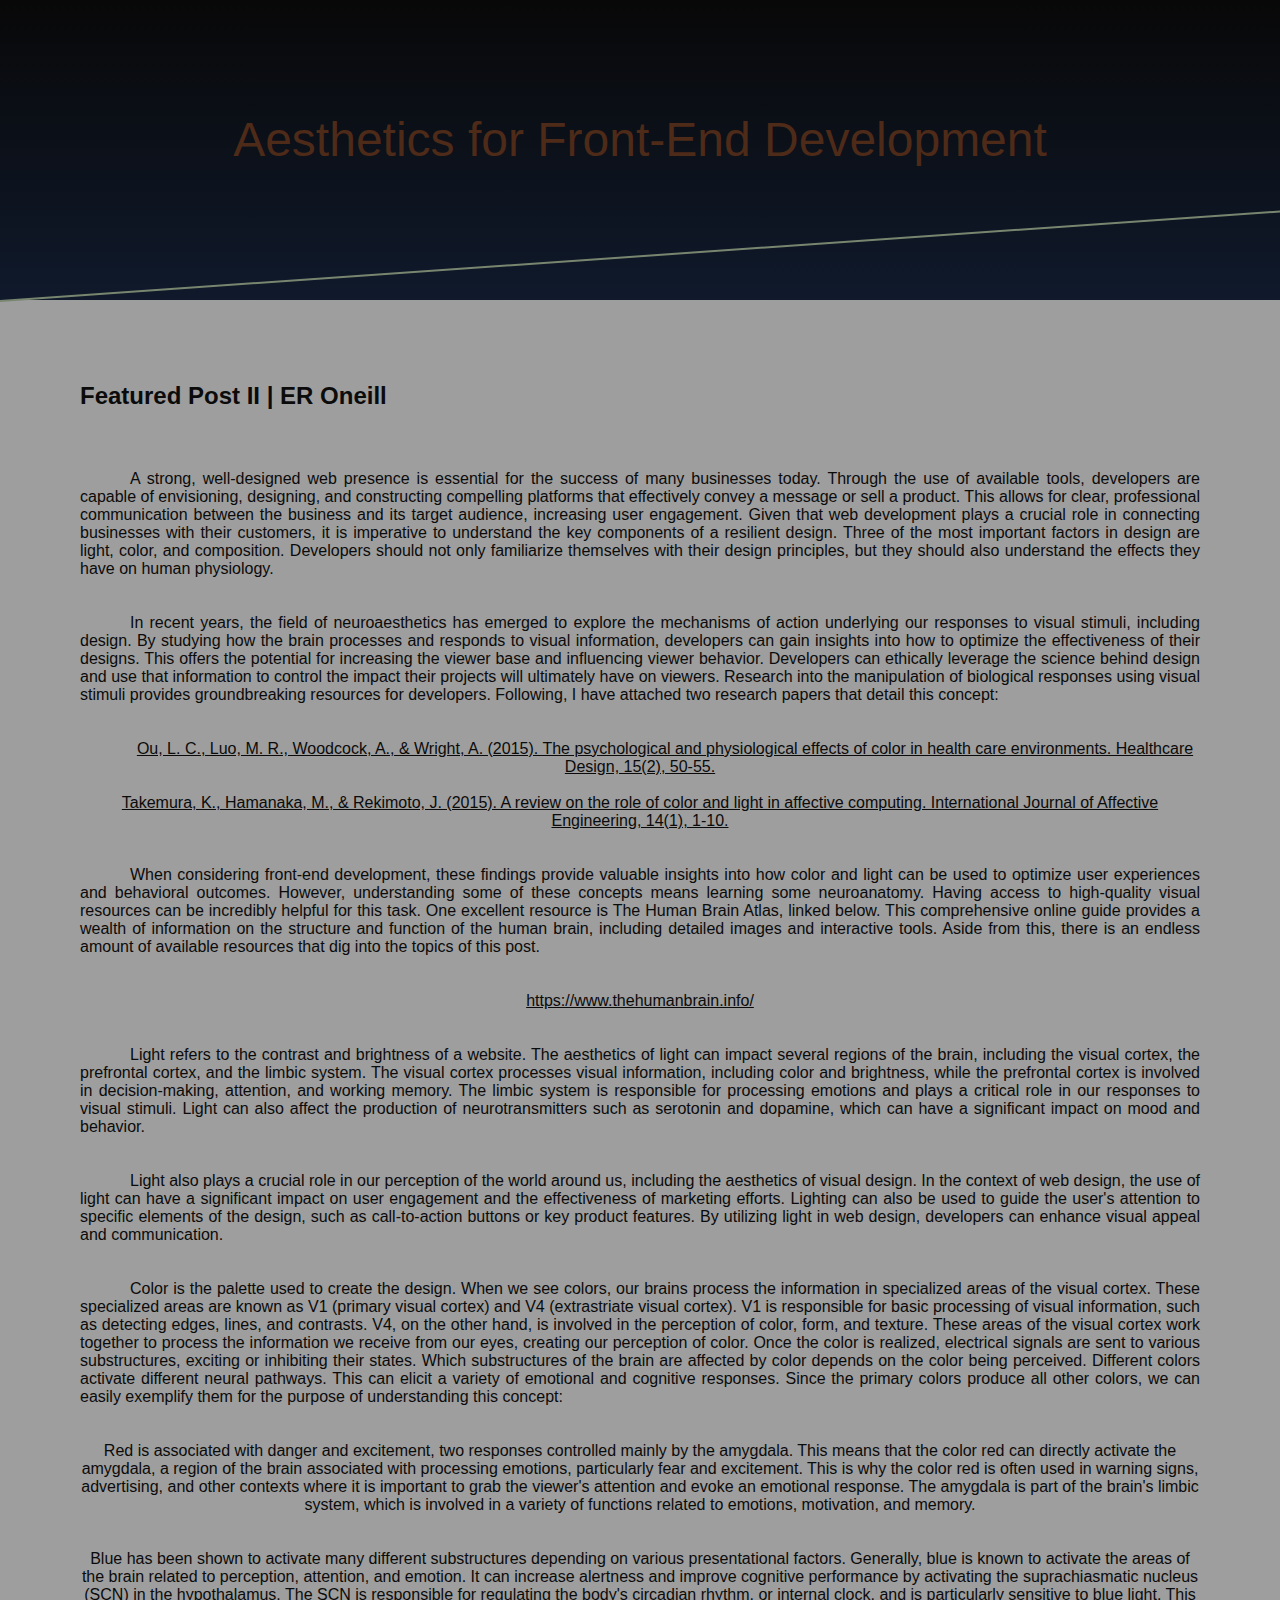
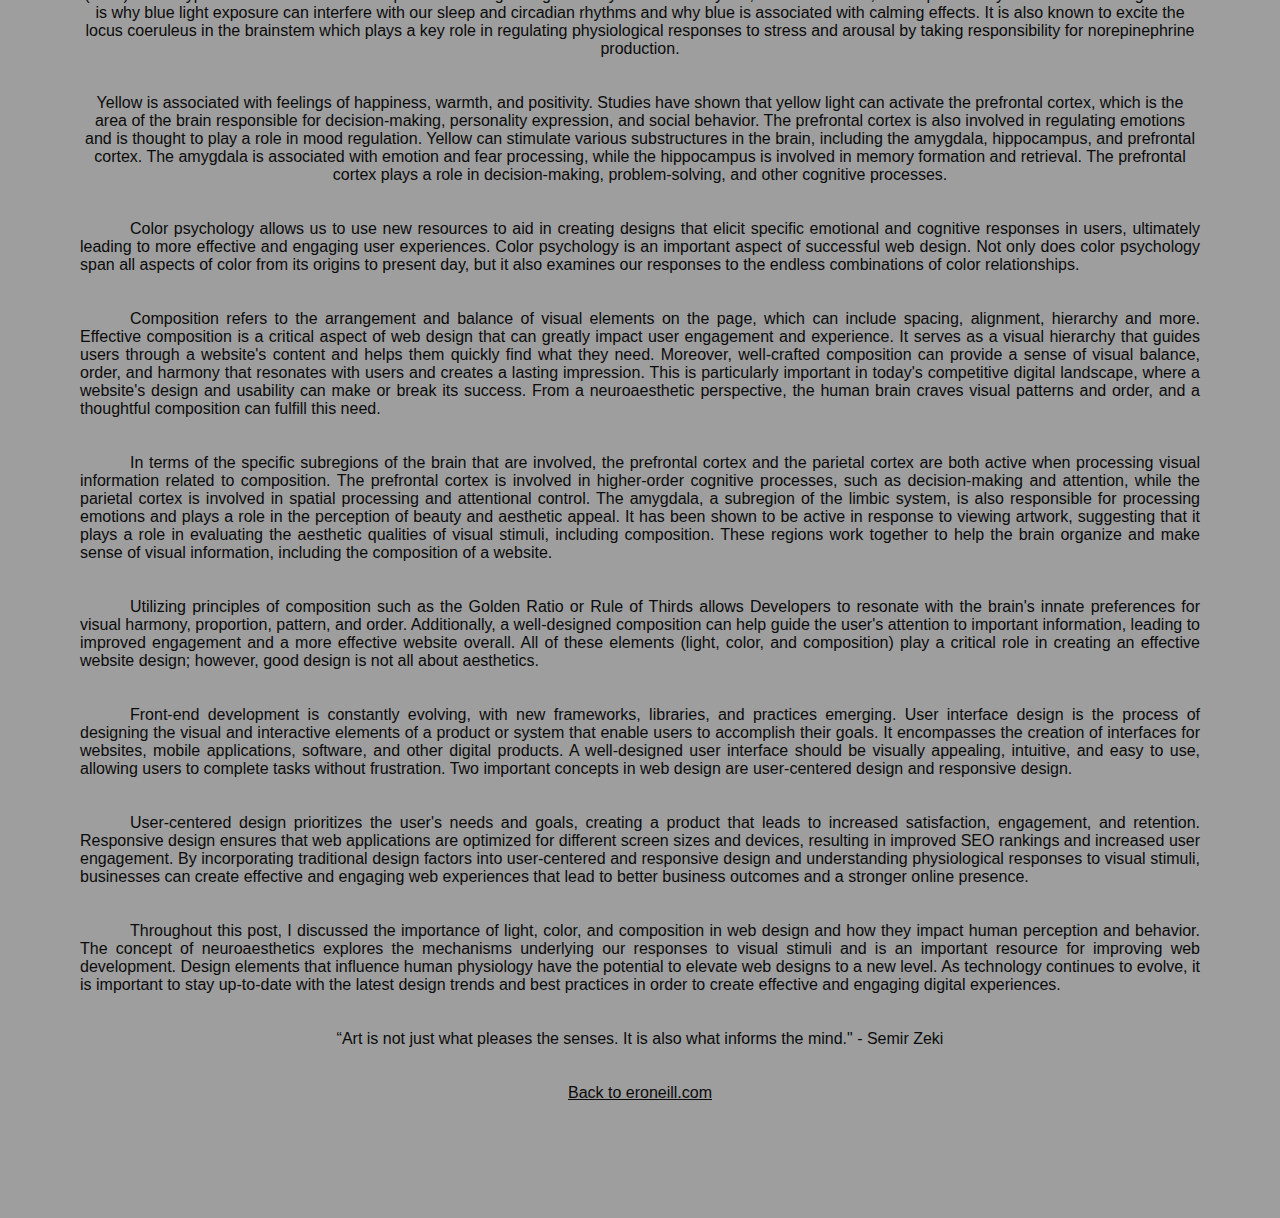
<file: devfull.html>
<!DOCTYPE html>
<html lang="en">
<head>
  <meta charset="UTF-8">
  <meta name="viewport" content="width=device-width, initial-scale=1.0">
  <title>ERO POST TWO</title>
  <style>
    * {
      margin: 0;
      padding: 0;
      box-sizing: border-box;
      color: #0b0b0b;
    }

    body {
      font-family: Optima, sans-serif;
      background-color: #9e9e9e;
    }

    .header {
      position: relative;
      height: 33.33vh;
      background-image: linear-gradient(to bottom, #080808, #1e3c72);
      background-attachment: fixed;
      background-position: center;
      background-repeat: no-repeat;
      background-size: cover;
      display: flex;
      justify-content: center;
      align-items: center;
      text-align: center;
      color: #9e9e9e;
    }

    .header h1 {
      font-size: 3rem;
      font-weight: lighter;
      color: #4e2a18;
      font-family: Optima, sans-serif;
      padding-top: 40px;
    }

    .divider {
        width: 100%;
        height: 0;
        border-bottom: 2px solid #79866f;
        transform: skewY(-4deg);
        transform-origin: 0;
    }

    .content {
      padding: 80px;
      text-align: justify;
    }

    h1, h2 {
      margin-bottom: 60px;
    }
  </style>
</head>
<body>
  <div class="header">
    <h1>Aesthetics for Front-End Development</h1>
  </div>
  <div class="divider"></div>
  <div class="content">
    <h2>Featured Post II | ER Oneill</h2>
    <p style="text-align: justify; text-indent: 50px;">
      A strong, well-designed web presence is essential for the success of many businesses today. Through the use of available tools, developers are capable of envisioning, designing, and constructing compelling platforms that effectively convey a message or sell a product. This allows for clear, professional communication between the business and its target audience, increasing user engagement. Given that web development plays a crucial role in connecting businesses with their customers, it is imperative to understand the key components of a resilient design. Three of the most important factors in design are light, color, and composition. Developers should not only familiarize themselves with their design principles, but they should also understand the effects they have on human physiology.
    </p>

      <br><br>

    <p style="text-align: justify; text-indent: 50px;">
      In recent years, the field of neuroaesthetics has emerged to explore the mechanisms of action underlying our responses to visual stimuli, including design. By studying how the brain processes and responds to visual information, developers can gain insights into how to optimize the effectiveness of their designs. This offers the potential for increasing the viewer base and influencing viewer behavior. Developers can ethically leverage the science behind design and use that information to control the impact their projects will ultimately have on viewers. Research into the manipulation of biological responses using visual stimuli provides groundbreaking resources for developers. Following, I have attached two research papers that detail this concept:
    </p>
      
        <br><br>

    <p style="text-align: center; text-indent: 50px;">
      <a href="https://www.ncbi.nlm.nih.gov/pmc/articles/PMC4383146/">Ou, L. C., Luo, M. R., Woodcock, A., & Wright, A. (2015). The psychological and physiological effects of color in health care environments. Healthcare Design, 15(2), 50-55.</a>
        <br><br>
      <a href="https://www.academia.edu/17303227/A_Review_on_the_Role_of_Color_and_Light_in_Affective_Computing">Takemura, K., Hamanaka, M., & Rekimoto, J. (2015). A review on the role of color and light in affective computing. International Journal of Affective Engineering, 14(1), 1-10.</a>
    </p>
      
        <br><br>

    <p style="text-align: justify; text-indent: 50px;">
      When considering front-end development, these findings provide valuable insights into how color and light can be used to optimize user experiences and behavioral outcomes. However, understanding some of these concepts means learning some neuroanatomy. Having access to high-quality visual resources can be incredibly helpful for this task. One excellent resource is The Human Brain Atlas, linked below. This comprehensive online guide provides a wealth of information on the structure and function of the human brain, including detailed images and interactive tools. Aside from this, there is an endless amount of available resources that dig into the topics of this post.
    </p>
      
        <br><br>

    <p style="text-align: center;">
      <a href="https://www.thehumanbrain.info/">https://www.thehumanbrain.info/</a>
    </p>
        
        <br><br>

    <p style="text-align: justify; text-indent: 50px;">
      Light refers to the contrast and brightness of a website. The aesthetics of light can impact several regions of the brain, including the visual cortex, the prefrontal cortex, and the limbic system. The visual cortex processes visual information, including color and brightness, while the prefrontal cortex is involved in decision-making, attention, and working memory. The limbic system is responsible for processing emotions and plays a critical role in our responses to visual stimuli. Light can also affect the production of neurotransmitters such as serotonin and dopamine, which can have a significant impact on mood and behavior.
    </p>
      
        <br><br>

    <p style="text-align: justify; text-indent: 50px;">
      Light also plays a crucial role in our perception of the world around us, including the aesthetics of visual design. In the context of web design, the use of light can have a significant impact on user engagement and the effectiveness of marketing efforts. Lighting can also be used to guide the user's attention to specific elements of the design, such as call-to-action buttons or key product features. By utilizing light in web design, developers can enhance visual appeal and communication.
    </p>
      
        <br><br>

    <p style="text-align: justify; text-indent: 50px;">
      Color is the palette used to create the design. When we see colors, our brains process the information in specialized areas of the visual cortex. These specialized areas are known as V1 (primary visual cortex) and V4 (extrastriate visual cortex). V1 is responsible for basic processing of visual information, such as detecting edges, lines, and contrasts. V4, on the other hand, is involved in the perception of color, form, and texture. These areas of the visual cortex work together to process the information we receive from our eyes, creating our perception of color. Once the color is realized, electrical signals are sent to various substructures, exciting or inhibiting their states. Which substructures of the brain are affected by color depends on the color being perceived. Different colors activate different neural pathways. This can elicit a variety of emotional and cognitive responses. Since the primary colors produce all other colors, we can easily exemplify them for the purpose of understanding this concept:
    </p>
      
        <br><br>
        
    <p style="text-align: center;">
      Red is associated with danger and excitement, two responses controlled mainly by the amygdala. This means that the color red can directly activate the amygdala, a region of the brain associated with processing emotions, particularly fear and excitement. This is why the color red is often used in warning signs, advertising, and other contexts where it is important to grab the viewer's attention and evoke an emotional response. The amygdala is part of the brain's limbic system, which is involved in a variety of functions related to emotions, motivation, and memory.
    </p>
      
        <br><br>

    <p style="text-align: center;">
      Blue has been shown to activate many different substructures depending on various presentational factors. Generally, blue is known to activate the areas of the brain related to perception, attention, and emotion. It can increase alertness and improve cognitive performance by activating the suprachiasmatic nucleus (SCN) in the hypothalamus. The SCN is responsible for regulating the body's circadian rhythm, or internal clock, and is particularly sensitive to blue light. This is why blue light exposure can interfere with our sleep and circadian rhythms and why blue is associated with calming effects. It is also known to excite the locus coeruleus in the brainstem which plays a key role in regulating physiological responses to stress and arousal by taking responsibility for norepinephrine production.

    </p>
      
        <br><br>

    <p style="text-align: center;">
      Yellow is associated with feelings of happiness, warmth, and positivity. Studies have shown that yellow light can activate the prefrontal cortex, which is the area of the brain responsible for decision-making, personality expression, and social behavior. The prefrontal cortex is also involved in regulating emotions and is thought to play a role in mood regulation. Yellow can stimulate various substructures in the brain, including the amygdala, hippocampus, and prefrontal cortex. The amygdala is associated with emotion and fear processing, while the hippocampus is involved in memory formation and retrieval. The prefrontal cortex plays a role in decision-making, problem-solving, and other cognitive processes.
    </p>
      
        <br><br>

    <p style="text-align: justify; text-indent: 50px;">
      Color psychology allows us to use new resources to aid in creating designs that elicit specific emotional and cognitive responses in users, ultimately leading to more effective and engaging user experiences. Color psychology is an important aspect of successful web design. Not only does color psychology span all aspects of color from its origins to present day, but it also examines our responses to the endless combinations of color relationships.
    </p>
      
        <br><br>

    <p style="text-align: justify; text-indent: 50px;">
      Composition refers to the arrangement and balance of visual elements on the page, which can include spacing, alignment, hierarchy and more. Effective composition is a critical aspect of web design that can greatly impact user engagement and experience. It serves as a visual hierarchy that guides users through a website's content and helps them quickly find what they need. Moreover, well-crafted composition can provide a sense of visual balance, order, and harmony that resonates with users and creates a lasting impression. This is particularly important in today's competitive digital landscape, where a website's design and usability can make or break its success. From a neuroaesthetic perspective, the human brain craves visual patterns and order, and a thoughtful composition can fulfill this need.
    </p>
      
        <br><br>

    <p style="text-align: justify; text-indent: 50px;">
      In terms of the specific subregions of the brain that are involved, the prefrontal cortex and the parietal cortex are both active when processing visual information related to composition. The prefrontal cortex is involved in higher-order cognitive processes, such as decision-making and attention, while the parietal cortex is involved in spatial processing and attentional control. The amygdala, a subregion of the limbic system, is also responsible for processing emotions and plays a role in the perception of beauty and aesthetic appeal. It has been shown to be active in response to viewing artwork, suggesting that it plays a role in evaluating the aesthetic qualities of visual stimuli, including composition. These regions work together to help the brain organize and make sense of visual information, including the composition of a website.
    </p>
      
        <br><br>

    <p style="text-align: justify; text-indent: 50px;">
      Utilizing principles of composition such as the Golden Ratio or Rule of Thirds allows Developers to resonate with the brain's innate preferences for visual harmony, proportion, pattern, and order. Additionally, a well-designed composition can help guide the user's attention to important information, leading to improved engagement and a more effective website overall. All of these elements (light, color, and composition) play a critical role in creating an effective website design; however, good design is not all about aesthetics.
    </p>
      
        <br><br>

    <p style="text-align: justify; text-indent: 50px;">
      Front-end development is constantly evolving, with new frameworks, libraries, and practices emerging. User interface design is the process of designing the visual and interactive elements of a product or system that enable users to accomplish their goals. It encompasses the creation of interfaces for websites, mobile applications, software, and other digital products. A well-designed user interface should be visually appealing, intuitive, and easy to use, allowing users to complete tasks without frustration. Two important concepts in web design are user-centered design and responsive design.
    </p>
      
        <br><br>

    <p style="text-align: justify; text-indent: 50px;">
      User-centered design prioritizes the user's needs and goals, creating a product that leads to increased satisfaction, engagement, and retention. Responsive design ensures that web applications are optimized for different screen sizes and devices, resulting in improved SEO rankings and increased user engagement. By incorporating traditional design factors into user-centered and responsive design and understanding physiological responses to visual stimuli, businesses can create effective and engaging web experiences that lead to better business outcomes and a stronger online presence.
    </p>
      
        <br><br>

    <p style="text-align: justify; text-indent: 50px;">
      Throughout this post, I discussed the importance of light, color, and composition in web design and how they impact human perception and behavior. The concept of neuroaesthetics explores the mechanisms underlying our responses to visual stimuli and is an important resource for improving web development. Design elements that influence human physiology have the potential to elevate web designs to a new level. As technology continues to evolve, it is important to stay up-to-date with the latest design trends and best practices in order to create effective and engaging digital experiences.
    </p>
      
        <br><br>

    <p style="text-align: center">
      “Art is not just what pleases the senses. It is also what informs the mind." - Semir Zeki  
    </p>
        
          <br><br>
    
    <p style="text-align: center;">
      <a href="https://eroneill.com">Back to eroneill.com</a>
    </p>
        
        <br><br>
    
  </div>
  <script>
    document.addEventListener('scroll', function() {
      const header = document.querySelector('.header');
      const scrollPosition = window.pageYOffset;
      header.style.backgroundPositionY = `${scrollPosition * 0.5}px`;
    });
  </script>
</body>
</html>
</file>
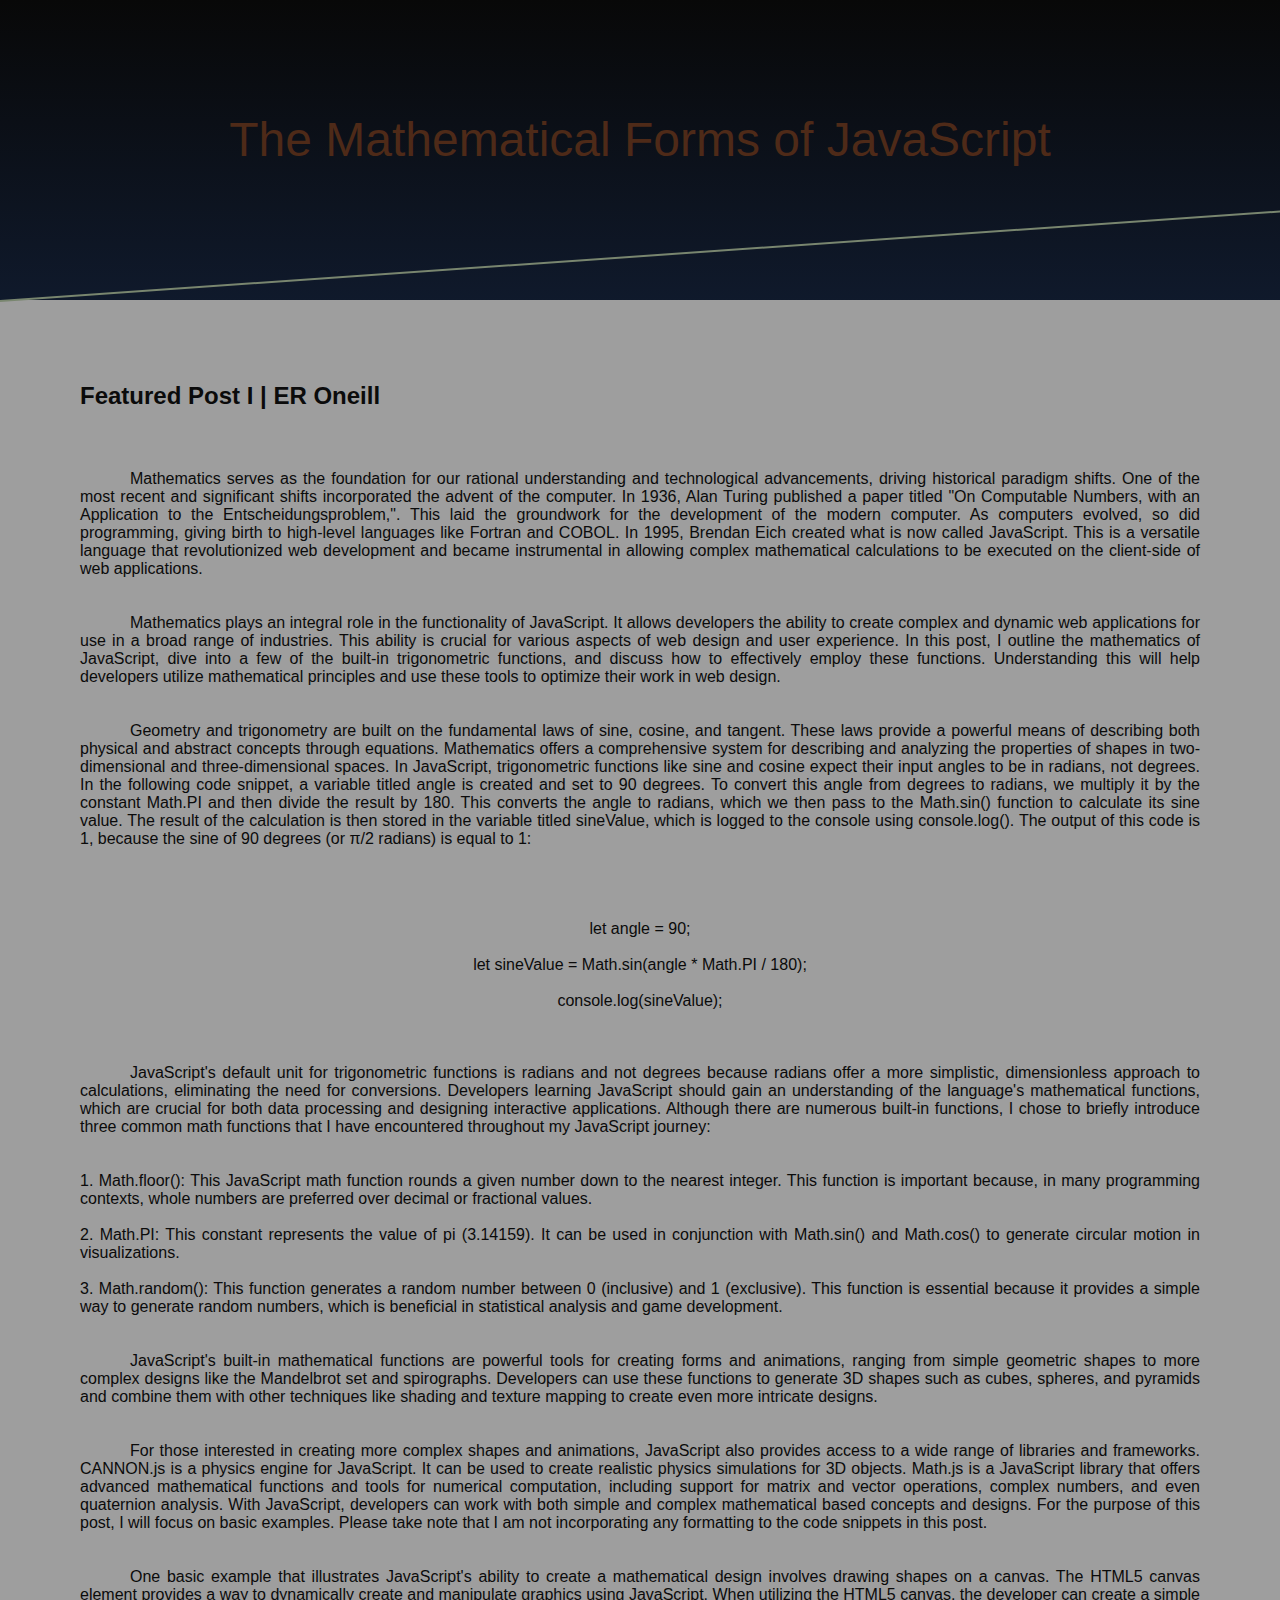
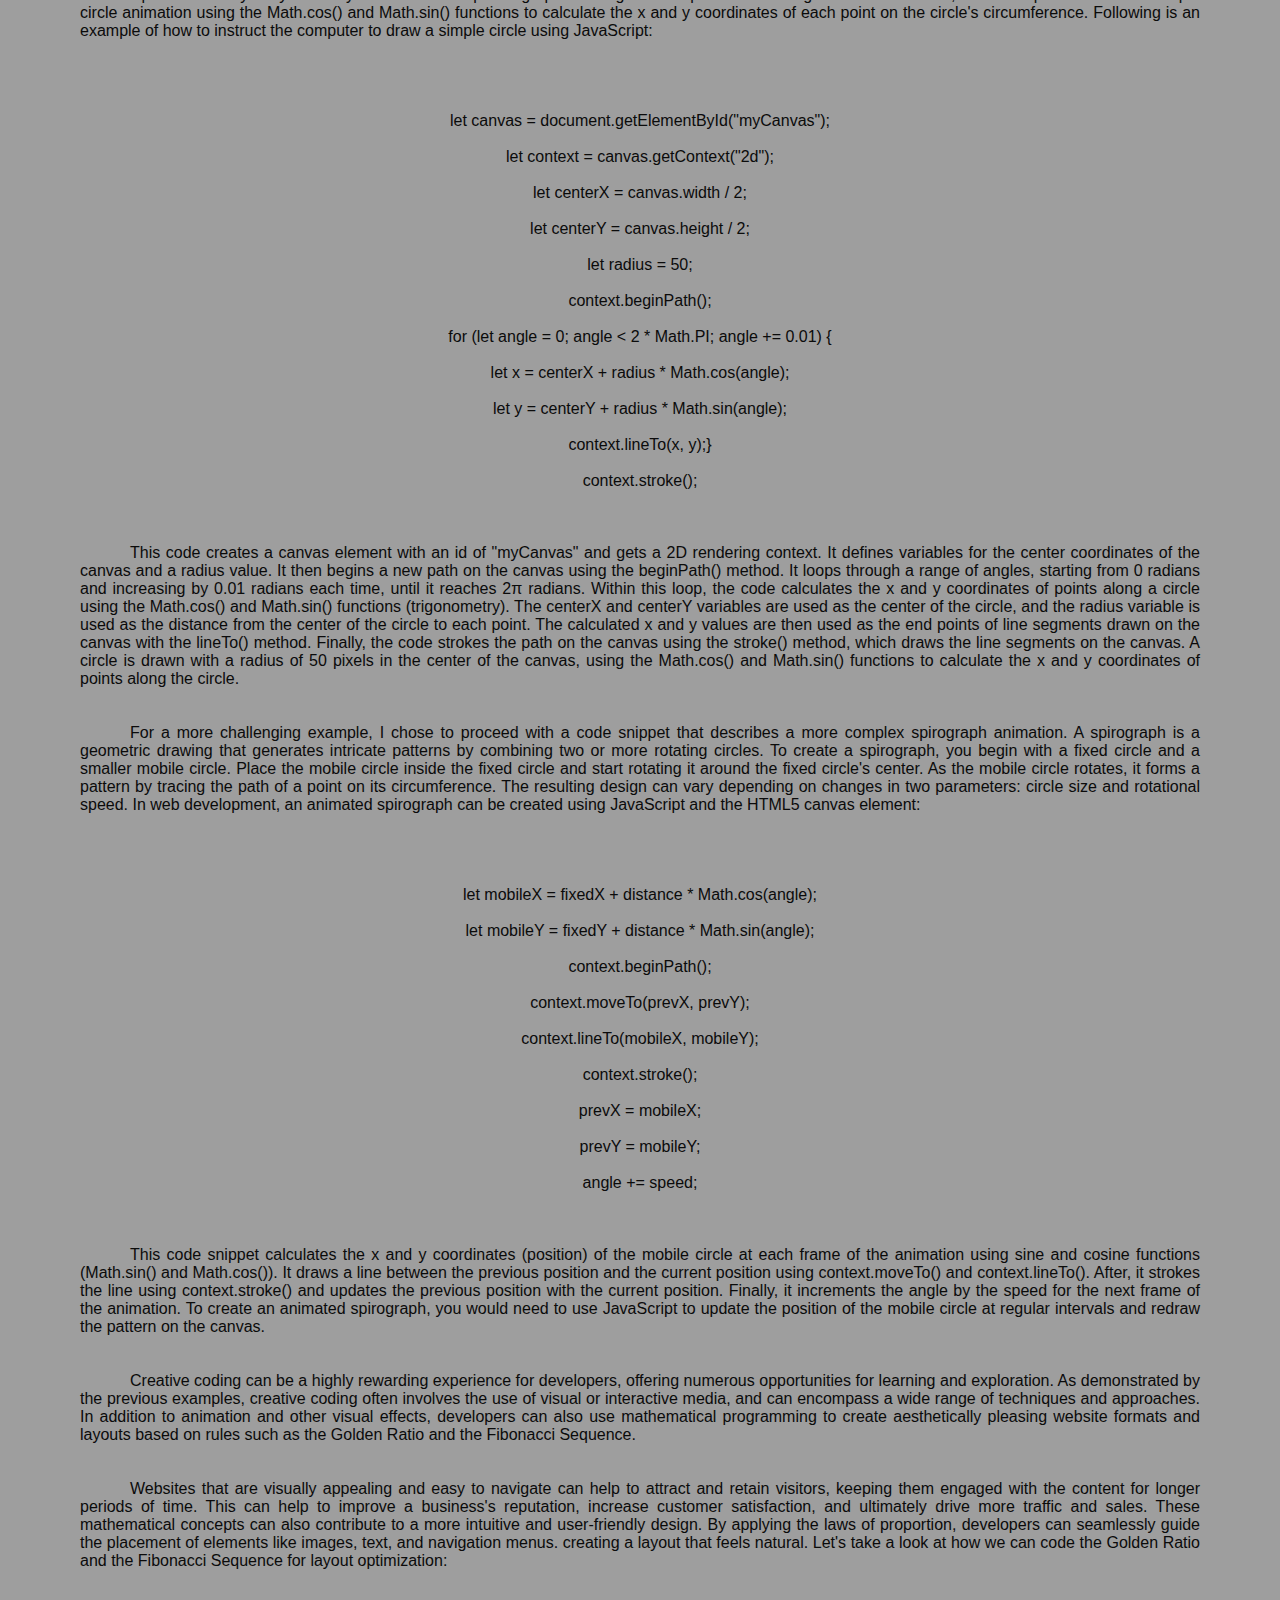
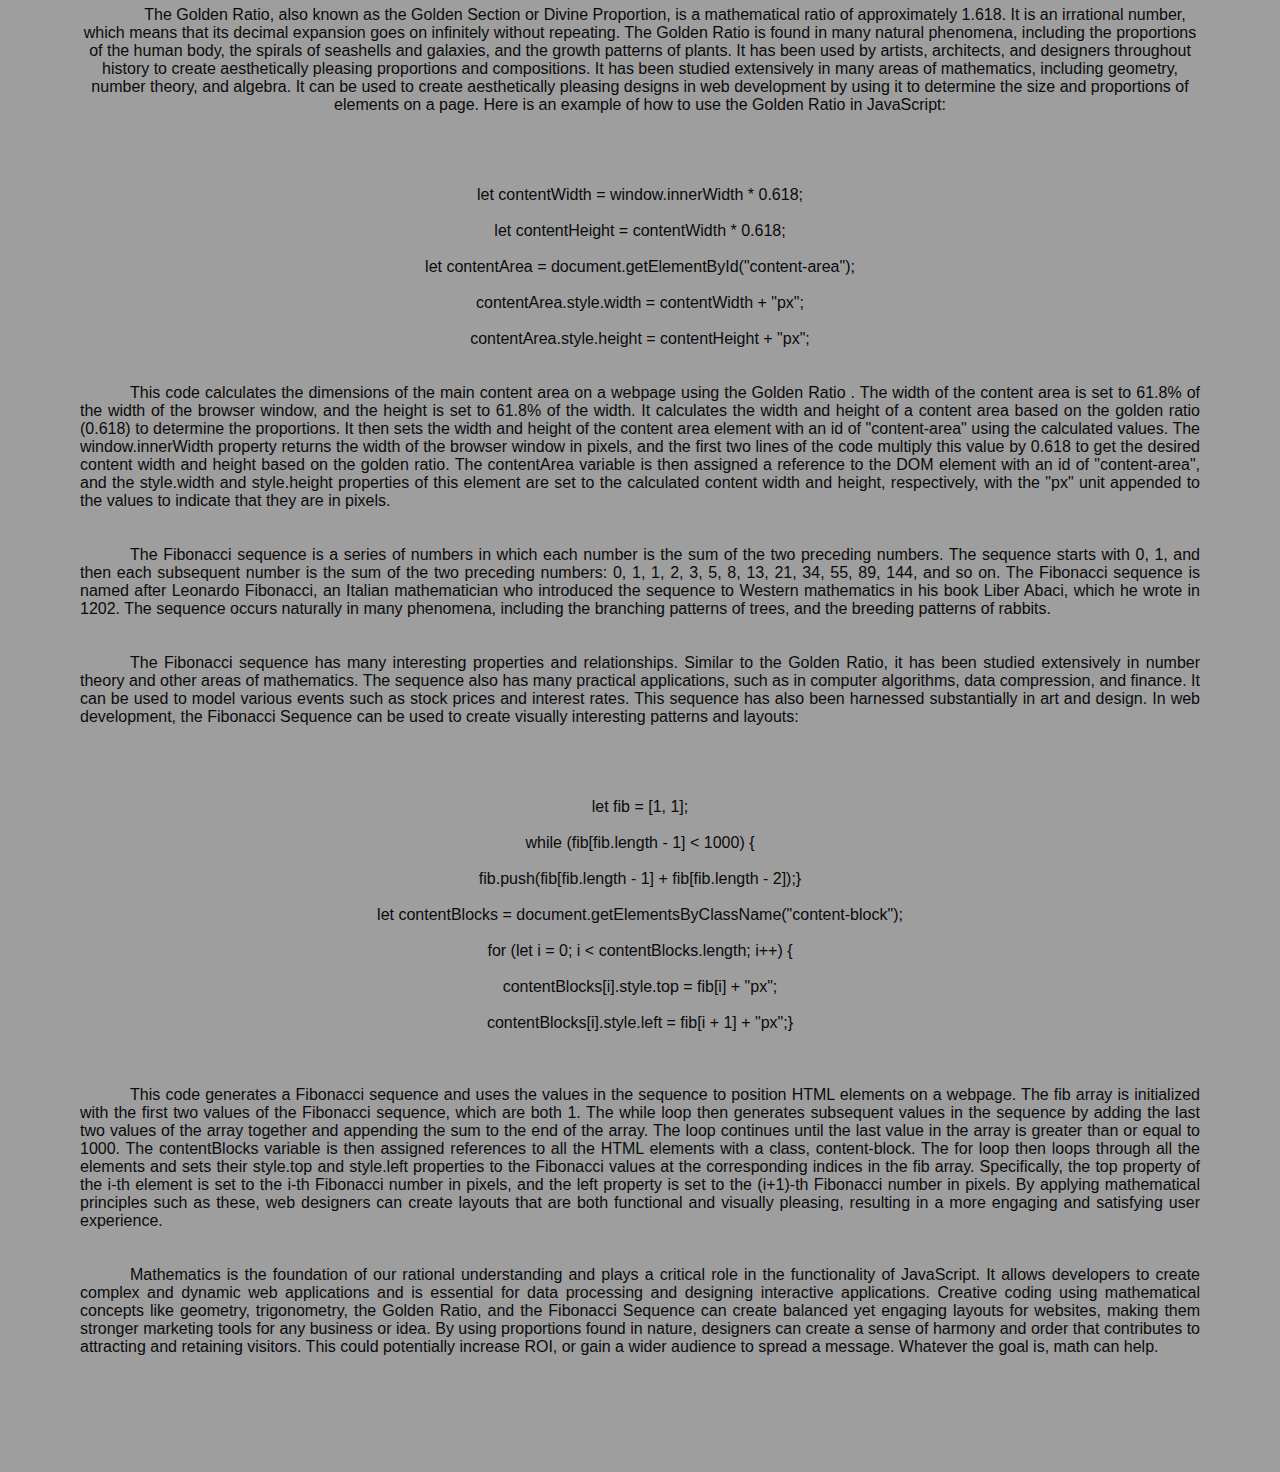
<file: mathfull.html>
<!DOCTYPE html>
<html lang="en">
<head>
  <meta charset="UTF-8">
  <meta name="viewport" content="width=device-width, initial-scale=1.0">
  <title>ERO POST ONE</title>
  <style>
    * {
      margin: 0;
      padding: 0;
      box-sizing: border-box;
      color: #0b0b0b;
    }

    body {
      font-family: Optima, sans-serif;
      background-color: #9e9e9e;
    }

    .header {
      position: relative;
      height: 33.33vh;
      background-image: linear-gradient(to bottom, #080808, #1e3c72);
      background-attachment: fixed;
      background-position: center;
      background-repeat: no-repeat;
      background-size: cover;
      display: flex;
      justify-content: center;
      align-items: center;
      text-align: center;
      color: #9e9e9e;
    }

    .header h1 {
      font-size: 3rem;
      font-weight: lighter;
      color: #4e2a18;
      font-family: Optima, sans-serif;
      padding-top: 40px;
    }

    .divider {
        width: 100%;
        height: 0;
        border-bottom: 2px solid #79866f;
        transform: skewY(-4deg);
        transform-origin: 0;
    }

    .content {
      padding: 80px;
      text-align: justify;
    }

    h1, h2 {
      margin-bottom: 60px;
    }
  </style>
</head>
<body>
  <div class="header">
    <h1>The Mathematical Forms of JavaScript</h1>
  </div>
  <div class="divider"></div>
  <div class="content">
    <h2>Featured Post I | ER Oneill</h2>
    <p style="text-align: justify; text-indent: 50px;">
      Mathematics serves as the foundation for our rational understanding and technological advancements, driving historical paradigm shifts. One of the most recent and significant shifts incorporated the advent of the computer. In 1936, Alan Turing published a paper titled "On Computable Numbers, with an Application to the Entscheidungsproblem,". This laid the groundwork for the development of the modern computer. As computers evolved, so did programming, giving birth to high-level languages like Fortran and COBOL. In 1995, Brendan Eich created what is now called JavaScript. This is a versatile language that revolutionized web development and became instrumental in allowing complex mathematical calculations to be executed on the client-side of web applications.
    </p>

      <br><br>

    <p style="text-align: justify; text-indent: 50px;">
      Mathematics plays an integral role in the functionality of JavaScript. It allows developers the ability to create complex and dynamic web applications for use in a broad range of industries. This ability is crucial for various aspects of web design and user experience. In this post, I outline the mathematics of JavaScript, dive into a few of the built-in trigonometric functions, and discuss how to effectively employ these functions. Understanding this will help developers utilize mathematical principles and use these tools to optimize their work in web design.
    </p>

      <br><br>

    <p style="text-align: justify; text-indent: 50px;">
      Geometry and trigonometry are built on the fundamental laws of sine, cosine, and tangent. These laws provide a powerful means of describing both physical and abstract concepts through equations. Mathematics offers a comprehensive system for describing and analyzing the properties of shapes in two-dimensional and three-dimensional spaces. In JavaScript, trigonometric functions like sine and cosine expect their input angles to be in radians, not degrees. In the following code snippet, a variable titled angle is created and set to 90 degrees. To convert this angle from degrees to radians, we multiply it by the constant Math.PI and then divide the result by 180. This converts the angle to radians, which we then pass to the Math.sin() function to calculate its sine value. The result of the calculation is then stored in the variable titled sineValue, which is logged to the console using console.log(). The output of this code is 1, because the sine of 90 degrees (or π/2 radians) is equal to 1:
    </p>

      <br><br>

    <p style="text-align: center; text-indent: 50px;">
      <br></br>
      let angle = 90;
      <br></br>
      let sineValue = Math.sin(angle * Math.PI / 180);
      <br></br>
      console.log(sineValue);
      <br></br>
    </p>

      <br><br>

    <p style="text-align: justify; text-indent: 50px;">
      JavaScript's default unit for trigonometric functions is radians and not degrees because radians offer a more simplistic, dimensionless approach to calculations, eliminating the need for conversions. Developers learning JavaScript should gain an understanding of the language's mathematical functions, which are crucial for both data processing and designing interactive applications. Although there are numerous built-in functions, I chose to briefly introduce three common math functions that I have encountered throughout my JavaScript journey:
    </p>

      <br><br>

    <p style="text-align: 50px;">
      1. Math.floor(): This JavaScript math function rounds a given number down to the nearest integer. This function is important because, in many programming contexts, whole numbers are preferred over decimal or fractional values.
      <br></br>
      2. Math.PI: This constant represents the value of pi (3.14159). It can be used in conjunction with Math.sin() and Math.cos() to generate circular motion in visualizations.
      <br></br>
      3. Math.random(): This function generates a random number between 0 (inclusive) and 1 (exclusive). This function is essential because it provides a simple way to generate random numbers, which is beneficial in statistical analysis and game development.   
    </p>
      
        <br><br>

    <p style="text-align: justify; text-indent: 50px;">
      JavaScript's built-in mathematical functions are powerful tools for creating forms and animations, ranging from simple geometric shapes to more complex designs like the Mandelbrot set and spirographs. Developers can use these functions to generate 3D shapes such as cubes, spheres, and pyramids and combine them with other techniques like shading and texture mapping to create even more intricate designs.
    </p>
      
        <br><br>

    <p style="text-align: justify; text-indent: 50px;">
      For those interested in creating more complex shapes and animations, JavaScript also provides access to a wide range of libraries and frameworks. CANNON.js is a physics engine for JavaScript. It can be used to create realistic physics simulations for 3D objects. Math.js is a JavaScript library that offers advanced mathematical functions and tools for numerical computation, including support for matrix and vector operations, complex numbers, and even quaternion analysis. With JavaScript, developers can work with both simple and complex mathematical based concepts and designs. For the purpose of this post, I will focus on basic examples. Please take note that I am not incorporating any formatting to the code snippets in this post.
    </p>
      
        <br><br>

    <p style="text-align: justify; text-indent: 50px;">
      One basic example that illustrates JavaScript's ability to create a mathematical design involves drawing shapes on a canvas. The HTML5 canvas element provides a way to dynamically create and manipulate graphics using JavaScript. When utilizing the HTML5 canvas, the developer can create a simple circle animation using the Math.cos() and Math.sin() functions to calculate the x and y coordinates of each point on the circle's circumference. Following is an example of how to instruct the computer to draw a simple circle using JavaScript:
    </p>
      
        <br><br>

    <p style="text-align: center; text-indent: 50px;">
      <br></br>
      let canvas = document.getElementById("myCanvas");
      <br></br>
      let context = canvas.getContext("2d");
      <br></br>
      let centerX = canvas.width / 2;
      <br></br>
      let centerY = canvas.height / 2;
      <br></br>
      let radius = 50;
      <br></br>
      context.beginPath();
      <br></br>
      for (let angle = 0; angle < 2 * Math.PI; angle += 0.01) {
      <br></br>
      let x = centerX + radius * Math.cos(angle);
      <br></br>
      let y = centerY + radius * Math.sin(angle);
      <br></br>
      context.lineTo(x, y);}
      <br></br>
      context.stroke();
      <br></br>
    </p>
      
        <br><br> 

    <p style="text-align: justify; text-indent: 50px;">
      This code creates a canvas element with an id of "myCanvas" and gets a 2D rendering context. It defines variables for the center coordinates of the canvas and a radius value. It then begins a new path on the canvas using the beginPath() method. It loops through a range of angles, starting from 0 radians and increasing by 0.01 radians each time, until it reaches 2π radians. Within this loop, the code calculates the x and y coordinates of points along a circle using the Math.cos() and Math.sin() functions (trigonometry). The centerX and centerY variables are used as the center of the circle, and the radius variable is used as the distance from the center of the circle to each point. The calculated x and y values are then used as the end points of line segments drawn on the canvas with the lineTo() method. Finally, the code strokes the path on the canvas using the stroke() method, which draws the line segments on the canvas. A circle is drawn with a radius of 50 pixels in the center of the canvas, using the Math.cos() and Math.sin() functions to calculate the x and y coordinates of points along the circle.
    </p>
      
        <br><br>

    <p style="text-align: justify; text-indent: 50px;">
      For a more challenging example, I chose to proceed with a code snippet that describes a more complex spirograph animation. A spirograph is a geometric drawing that generates intricate patterns by combining two or more rotating circles. To create a spirograph, you begin with a fixed circle and a smaller mobile circle. Place the mobile circle inside the fixed circle and start rotating it around the fixed circle's center. As the mobile circle rotates, it forms a pattern by tracing the path of a point on its circumference. The resulting design can vary depending on changes in two parameters: circle size and rotational speed. In web development, an animated spirograph can be created using JavaScript and the HTML5 canvas element:
    </p>
      
        <br><br>

    <p style="text-align: center; text-indent: 50px;">
      <br></br>
      let mobileX = fixedX + distance * Math.cos(angle);
      <br></br>
      let mobileY = fixedY + distance * Math.sin(angle);
      <br></br>
      context.beginPath();
      <br></br>
      context.moveTo(prevX, prevY);
      <br></br>
      context.lineTo(mobileX, mobileY);
      <br></br>
      context.stroke();
      <br></br>
      prevX = mobileX;
      <br></br>
      prevY = mobileY;
      <br></br>
      angle += speed;
      <br></br>
    </p>
      
        <br><br>

    <p style="text-align: justify; text-indent: 50px;">
      This code snippet calculates the x and y coordinates (position) of the mobile circle at each frame of the animation using sine and cosine functions (Math.sin() and Math.cos()). It draws a line between the previous position and the current position using context.moveTo() and context.lineTo(). After, it strokes the line using context.stroke() and updates the previous position with the current position. Finally, it increments the angle by the speed for the next frame of the animation. To create an animated spirograph, you would need to use JavaScript to update the position of the mobile circle at regular intervals and redraw the pattern on the canvas.
    </p>
      
        <br><br>

    <p style="text-align: justify; text-indent: 50px;">
      Creative coding can be a highly rewarding experience for developers, offering numerous opportunities for learning and exploration. As demonstrated by the previous examples, creative coding often involves the use of visual or interactive media, and can encompass a wide range of techniques and approaches. In addition to animation and other visual effects, developers can also use mathematical programming to create aesthetically pleasing website formats and layouts based on rules such as the Golden Ratio and the Fibonacci Sequence.
    </p>
      
        <br><br>

    <p style="text-align: justify; text-indent: 50px;">
      Websites that are visually appealing and easy to navigate can help to attract and retain visitors, keeping them engaged with the content for longer periods of time. This can help to improve a business's reputation, increase customer satisfaction, and ultimately drive more traffic and sales. These mathematical concepts can also contribute to a more intuitive and user-friendly design. By applying the laws of proportion, developers can seamlessly guide the placement of elements like images, text, and navigation menus. creating a layout that feels natural. Let's take a look at how we can code the Golden Ratio and the Fibonacci Sequence for layout optimization:
    </p>
      
        <br><br>

    <p style="text-align: center; text-indent: 50px;">
      The Golden Ratio, also known as the Golden Section or Divine Proportion, is a mathematical ratio of approximately 1.618. It is an irrational number, which means that its decimal expansion goes on infinitely without repeating. The Golden Ratio is found in many natural phenomena, including the proportions of the human body, the spirals of seashells and galaxies, and the growth patterns of plants. It has been used by artists, architects, and designers throughout history to create aesthetically pleasing proportions and compositions. It has been studied extensively in many areas of mathematics, including geometry, number theory, and algebra. It can be used to create aesthetically pleasing designs in web development by using it to determine the size and proportions of elements on a page. Here is an example of how to use the Golden Ratio in JavaScript:
      </p>
      
        <br><br>

    <p style="text-align: center; text-indent: 50px;">
      <br></br>
      let contentWidth = window.innerWidth * 0.618;
      <br></br>
      let contentHeight = contentWidth * 0.618;
      <br></br>
      let contentArea = document.getElementById("content-area");
      <br></br>
      contentArea.style.width = contentWidth + "px";
      <br></br>
      contentArea.style.height = contentHeight + "px";
      </p>
      
        <br><br>

    <p style="text-align: justify; text-indent: 50px;">
      This code calculates the dimensions of the main content area on a webpage using the Golden Ratio . The width of the content area is set to 61.8% of the width of the browser window, and the height is set to 61.8% of the width. It calculates the width and height of a content area based on the golden ratio (0.618) to determine the proportions. It then sets the width and height of the content area element with an id of "content-area" using the calculated values. The window.innerWidth property returns the width of the browser window in pixels, and the first two lines of the code multiply this value by 0.618 to get the desired content width and height based on the golden ratio. The contentArea variable is then assigned a reference to the DOM element with an id of "content-area", and the style.width and style.height properties of this element are set to the calculated content width and height, respectively, with the "px" unit appended to the values to indicate that they are in pixels.
    </p>
      
        <br><br>

    <p style="text-align: justify; text-indent: 50px;">
      The Fibonacci sequence is a series of numbers in which each number is the sum of the two preceding numbers. The sequence starts with 0, 1, and then each subsequent number is the sum of the two preceding numbers: 0, 1, 1, 2, 3, 5, 8, 13, 21, 34, 55, 89, 144, and so on. The Fibonacci sequence is named after Leonardo Fibonacci, an Italian mathematician who introduced the sequence to Western mathematics in his book Liber Abaci, which he wrote in 1202. The sequence occurs naturally in many phenomena, including the branching patterns of trees, and the breeding patterns of rabbits.
    </p>
      
        <br><br>

    <p style="text-align: justify; text-indent: 50px;">
      The Fibonacci sequence has many interesting properties and relationships. Similar to the Golden Ratio, it has been studied extensively in number theory and other areas of mathematics. The sequence also has many practical applications, such as in computer algorithms, data compression, and finance. It can be used to model various events such as stock prices and interest rates. This sequence has also been harnessed substantially in art and design. In web development, the Fibonacci Sequence can be used to create visually interesting patterns and layouts:
    </p>
      
        <br><br>

    <p style="text-align: center; text-indent: 50px;">
      <br></br>
      let fib = [1, 1];
      <br></br>
      while (fib[fib.length - 1] < 1000) {
      <br></br>
      fib.push(fib[fib.length - 1] + fib[fib.length - 2]);}
      <br></br>
      let contentBlocks = document.getElementsByClassName("content-block");
      <br></br>
      for (let i = 0; i < contentBlocks.length; i++) {
      <br></br>
      contentBlocks[i].style.top = fib[i] + "px";
      <br></br>
      contentBlocks[i].style.left = fib[i + 1] + "px";}
      <br></br>
      </p>
      
        <br><br>

    <p style="text-align: justify; text-indent: 50px;">
      This code generates a Fibonacci sequence and uses the values in the sequence to position HTML elements on a webpage. The fib array is initialized with the first two values of the Fibonacci sequence, which are both 1. The while loop then generates subsequent values in the sequence by adding the last two values of the array together and appending the sum to the end of the array. The loop continues until the last value in the array is greater than or equal to 1000. The contentBlocks variable is then assigned references to all the HTML elements with a class, content-block. The for loop then loops through all the elements and sets their style.top and style.left properties to the Fibonacci values at the corresponding indices in the fib array. Specifically, the top property of the i-th element is set to the i-th Fibonacci number in pixels, and the left property is set to the (i+1)-th Fibonacci number in pixels. By applying mathematical principles such as these, web designers can create layouts that are both functional and visually pleasing, resulting in a more engaging and satisfying user experience.
    </p>
      
        <br><br>

    <p style="text-align: justify; text-indent: 50px;">
      Mathematics is the foundation of our rational understanding and plays a critical role in the functionality of JavaScript. It allows developers to create complex and dynamic web applications and is essential for data processing and designing interactive applications. Creative coding using mathematical concepts like geometry, trigonometry, the Golden Ratio, and the Fibonacci Sequence can create balanced yet engaging layouts for websites, making them stronger marketing tools for any business or idea. By using proportions found in nature, designers can create a sense of harmony and order that contributes to attracting and retaining visitors. This could potentially increase ROI, or gain a wider audience to spread a message. Whatever the goal is, math can help.
    </p>
      
        <br><br>

  </div>
  <script>
    document.addEventListener('scroll', function() {
      const header = document.querySelector('.header');
      const scrollPosition = window.pageYOffset;
      header.style.backgroundPositionY = `${scrollPosition * 0.5}px`;
    });
  </script>
</body>
</html>
</file>
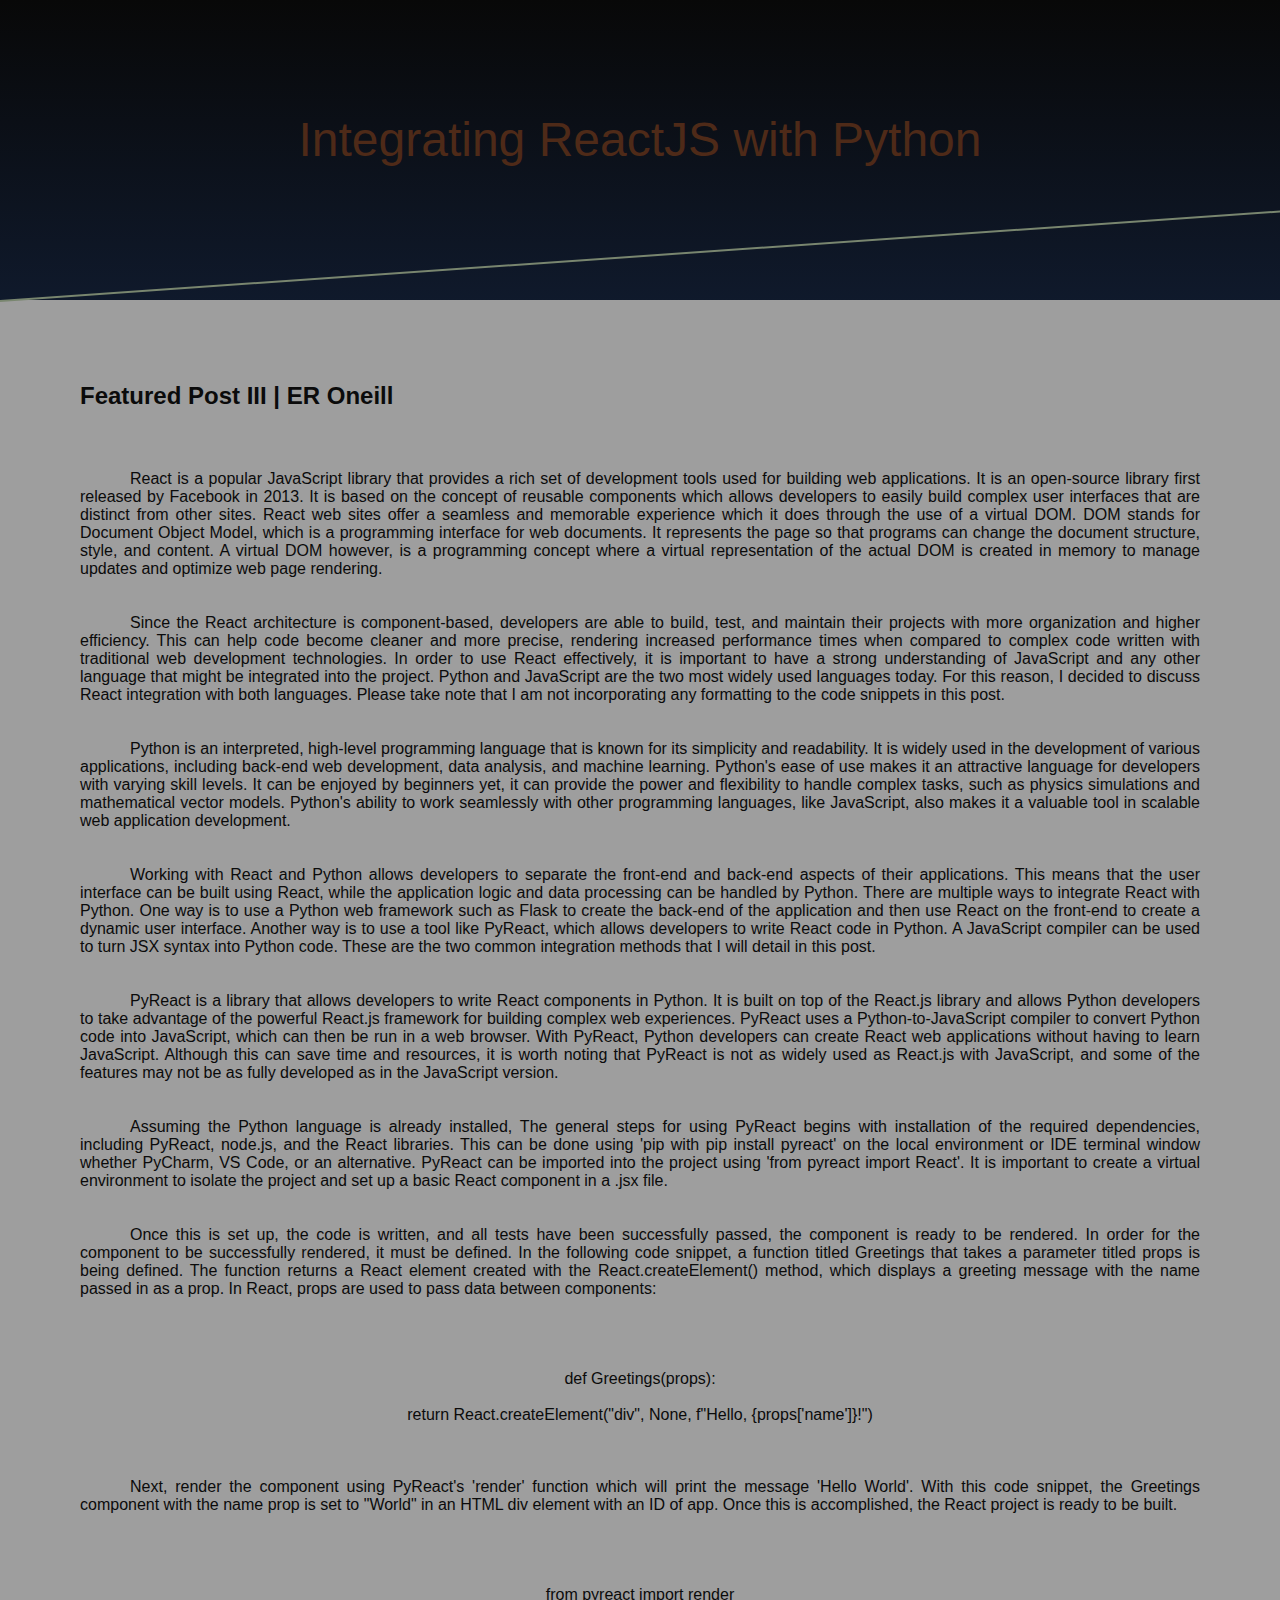
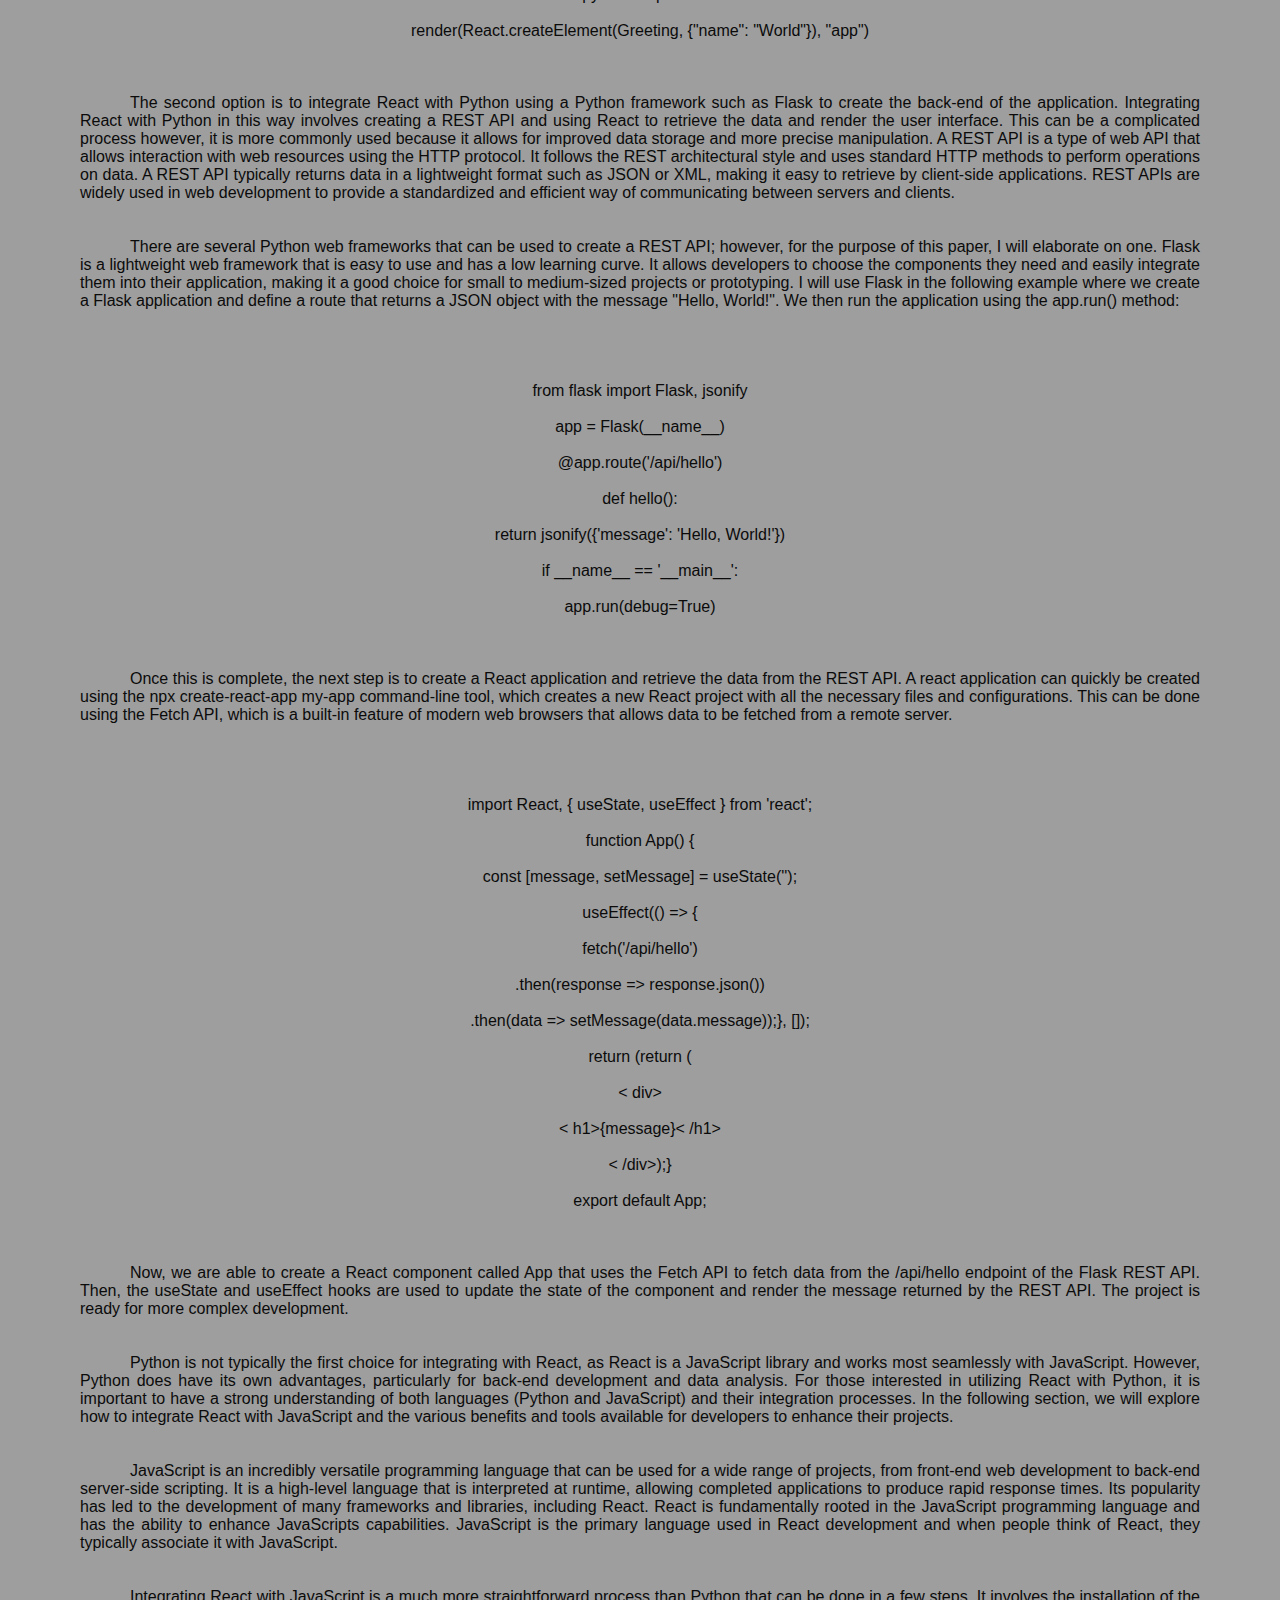
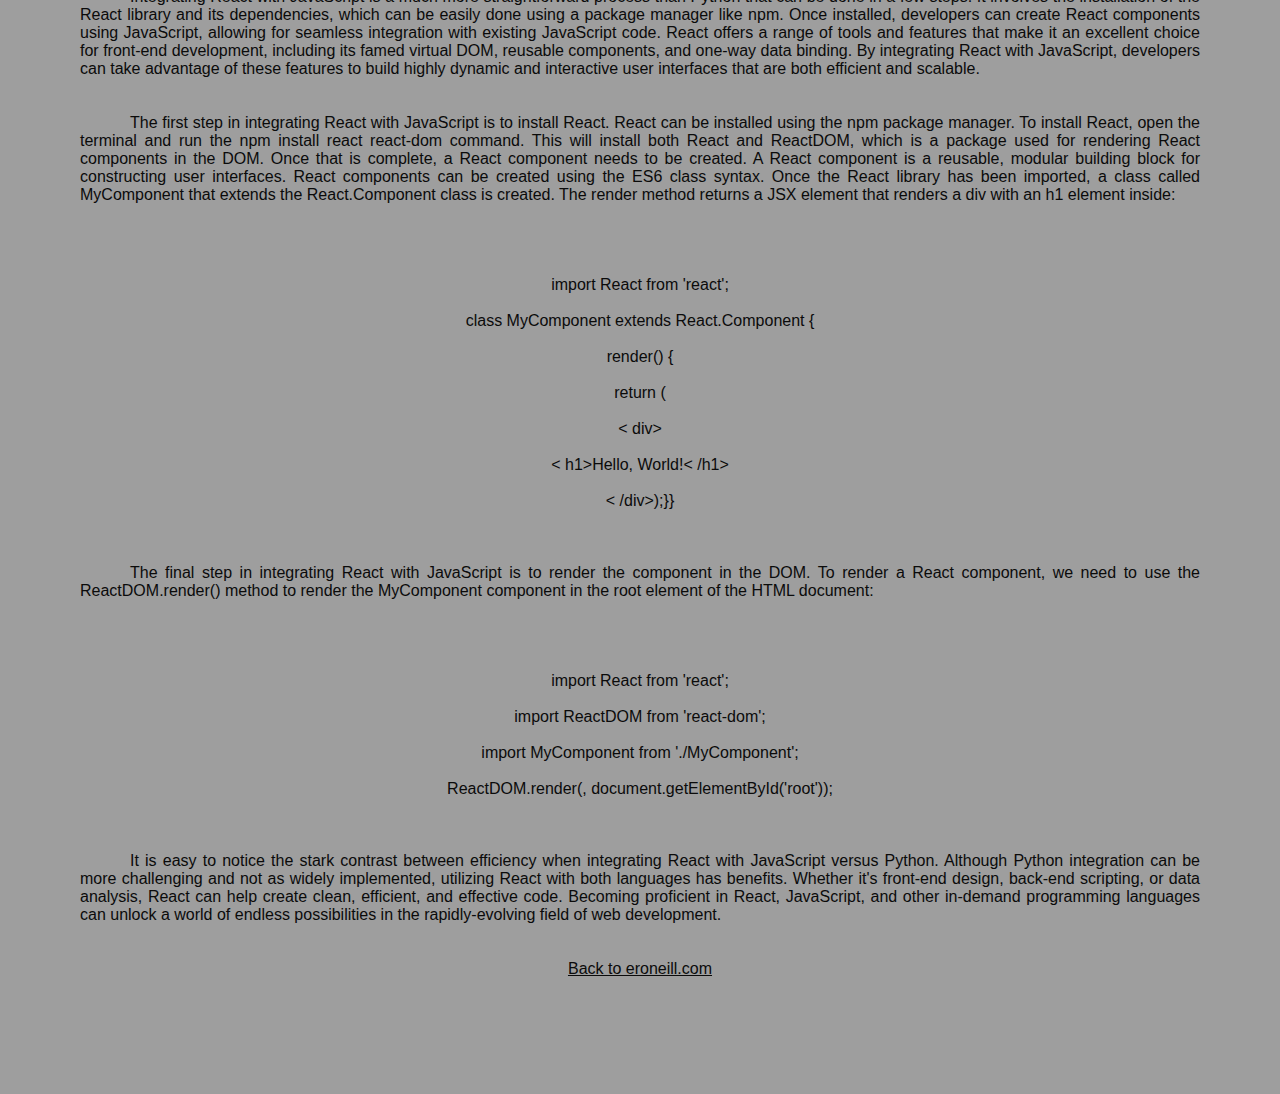
<file: refull.html>
<!DOCTYPE html>
<html lang="en">
<head>
  <meta charset="UTF-8">
  <meta name="viewport" content="width=device-width, initial-scale=1.0">
  <title>ERO POST THREE</title>
  <style>
    * {
      margin: 0;
      padding: 0;
      box-sizing: border-box;
      color: #0b0b0b;
    }

    body {
      font-family: Optima, sans-serif;
      background-color: #9e9e9e;
    }

    .header {
      position: relative;
      height: 33.33vh;
      background-image: linear-gradient(to bottom, #080808, #1e3c72);
      background-attachment: fixed;
      background-position: center;
      background-repeat: no-repeat;
      background-size: cover;
      display: flex;
      justify-content: center;
      align-items: center;
      text-align: center;
      color: #9e9e9e;
    }

    .header h1 {
      font-size: 3rem;
      font-weight: lighter;
      color: #4e2a18;
      font-family: Optima, sans-serif;
      padding-top: 40px;
    }

    .divider {
        width: 100%;
        height: 0;
        border-bottom: 2px solid #79866f;
        transform: skewY(-4deg);
        transform-origin: 0;
    }

    .content {
      padding: 80px;
      text-align: justify;
    }

    h1, h2 {
      margin-bottom: 60px;
    }
  </style>
</head>
<body>
  <div class="header">
    <h1>Integrating ReactJS with Python</h1>
  </div>
  <div class="divider"></div>
  <div class="content">
    <h2>Featured Post III | ER Oneill</h2>
    <p style="text-align: justify; text-indent: 50px;">
      React is a popular JavaScript library that provides a rich set of development tools used for building web applications. It is an open-source library first released by Facebook in 2013. It is based on the concept of reusable components which allows developers to easily build complex user interfaces that are distinct from other sites. React web sites offer a seamless and memorable experience which it does through the use of a virtual DOM. DOM stands for Document Object Model, which is a programming interface for web documents. It represents the page so that programs can change the document structure, style, and content. A virtual DOM however, is a programming concept where a virtual representation of the actual DOM is created in memory to manage updates and optimize web page rendering.
    </p>

      <br><br>

    <p style="text-align: justify; text-indent: 50px;">
      Since the React architecture is component-based, developers are able to build, test, and maintain their projects with more organization and higher efficiency. This can help code become cleaner and more precise, rendering increased performance times when compared to complex code written with traditional web development technologies. In order to use React effectively, it is important to have a strong understanding of JavaScript and any other language that might be integrated into the project. Python and JavaScript are the two most widely used languages today. For this reason, I decided to discuss React integration with both languages. Please take note that I am not incorporating any formatting to the code snippets in this post.
    </p>
      
        <br><br>

    <p style="text-align: justify; text-indent: 50px;">
      Python is an interpreted, high-level programming language that is known for its simplicity and readability. It is widely used in the development of various applications, including back-end web development, data analysis, and machine learning. Python's ease of use makes it an attractive language for developers with varying skill levels. It can be enjoyed by beginners yet, it can provide the power and flexibility to handle complex tasks, such as physics simulations and mathematical vector models. Python's ability to work seamlessly with other programming languages, like JavaScript, also makes it a valuable tool in scalable web application development.
    </p>

      <br><br>

    <p style="text-align: justify; text-indent: 50px;">
      Working with React and Python allows developers to separate the front-end and back-end aspects of their applications. This means that the user interface can be built using React, while the application logic and data processing can be handled by Python. There are multiple ways to integrate React with Python. One way is to use a Python web framework such as Flask to create the back-end of the application and then use React on the front-end to create a dynamic user interface. Another way is to use a tool like PyReact, which allows developers to write React code in Python. A JavaScript compiler can be used to turn JSX syntax into Python code. These are the two common integration methods that I will detail in this post.
    </p>
      
        <br><br>

    <p style="text-align: justify; text-indent: 50px;">
      PyReact is a library that allows developers to write React components in Python. It is built on top of the React.js library and allows Python developers to take advantage of the powerful React.js framework for building complex web experiences. PyReact uses a Python-to-JavaScript compiler to convert Python code into JavaScript, which can then be run in a web browser. With PyReact, Python developers can create React web applications without having to learn JavaScript. Although this can save time and resources, it is worth noting that PyReact is not as widely used as React.js with JavaScript, and some of the features may not be as fully developed as in the JavaScript version.
    </p>
      
        <br><br>

    <p style="text-align: justify; text-indent: 50px;">
      Assuming the Python language is already installed, The general steps for using PyReact begins with installation of the required dependencies, including PyReact, node.js, and the React libraries. This can be done using 'pip with pip install pyreact' on the local environment or IDE terminal window whether PyCharm, VS Code, or an alternative. PyReact can be imported into the project using 'from pyreact import React'. It is important to create a virtual environment to isolate the project and set up a basic React component in a .jsx file.
    </p>
      
        <br><br>

    <p style="text-align: justify; text-indent: 50px;">
      Once this is set up, the code is written, and all tests have been successfully passed, the component is ready to be rendered. In order for the component to be successfully rendered, it must be defined. In the following code snippet, a function titled Greetings that takes a parameter titled props is being defined. The function returns a React element created with the React.createElement() method, which displays a greeting message with the name passed in as a prop. In React, props are used to pass data between components:
    </p>
      
        <br><br>

    <p style="text-align: center;">
      <br><br>
      def Greetings(props):
      <br><br>
      return React.createElement("div", None, f"Hello, {props['name']}!")
      <br><br>
      </p>
      
        <br><br>

    <p style="text-align: justify; text-indent: 50px;">
      Next, render the component using PyReact's 'render' function which will print the message 'Hello World'. With this code snippet, the Greetings component with the name prop is set to "World" in an HTML div element with an ID of app. Once this is accomplished, the React project is ready to be built.
    </p>
      
        <br><br>

    <p style="text-align: center;">
      <br><br>
      from pyreact import render
      <br><br>
      render(React.createElement(Greeting, {"name": "World"}), "app")
      <br><br>
      </p>
      
        <br><br>

    <p style="text-align: justify; text-indent: 50px;">
      The second option is to integrate React with Python using a Python framework such as Flask to create the back-end of the application. Integrating React with Python in this way involves creating a REST API and using React to retrieve the data and render the user interface. This can be a complicated process however, it is more commonly used because it allows for improved data storage and more precise manipulation. A REST API is a type of web API that allows interaction with web resources using the HTTP protocol. It follows the REST architectural style and uses standard HTTP methods to perform operations on data. A REST API typically returns data in a lightweight format such as JSON or XML, making it easy to retrieve by client-side applications. REST APIs are widely used in web development to provide a standardized and efficient way of communicating between servers and clients.
    </p>
      
        <br><br>

    <p style="text-align: justify; text-indent: 50px;">
      There are several Python web frameworks that can be used to create a REST API; however, for the purpose of this paper, I will elaborate on one. Flask is a lightweight web framework that is easy to use and has a low learning curve. It allows developers to choose the components they need and easily integrate them into their application, making it a good choice for small to medium-sized projects or prototyping. I will use Flask in the following example where we create a Flask application and define a route that returns a JSON object with the message "Hello, World!". We then run the application using the app.run() method:
    </p>
      
        <br><br>

    <p style="text-align: center;">
      <br><br>
      from flask import Flask, jsonify
      <br><br>
      app = Flask(__name__)
      <br><br>
      @app.route('/api/hello')
      <br><br>
      def hello():
      <br><br>
      return jsonify({'message': 'Hello, World!'})
      <br><br>
      if __name__ == '__main__':
      <br><br>
      app.run(debug=True)
      <br><br>
      </p>
      
        <br><br>

    <p style="text-align: justify; text-indent: 50px;">
      Once this is complete, the next step is to create a React application and retrieve the data from the REST API. A react application can quickly be created using the npx create-react-app my-app command-line tool, which creates a new React project with all the necessary files and configurations. This can be done using the Fetch API, which is a built-in feature of modern web browsers that allows data to be fetched from a remote server.
    </p>
      
        <br><br>

    <p style="text-align: center;">
      <br><br>
      import React, { useState, useEffect } from 'react';
      <br><br>
      function App() {
      <br><br>
      const [message, setMessage] = useState('');
      <br><br>
      useEffect(() => {
      <br><br>
      fetch('/api/hello')
      <br><br>
      .then(response => response.json())
      <br><br>
      .then(data => setMessage(data.message));}, []);
      <br><br>
      return (return (
      <br><br>
      < div>
      <br><br>
      < h1>{message}< /h1>
      <br><br>
      < /div>);}
      <br><br>
      export default App;
      <br><br>
    </p>
      
        <br><br>

    <p style="text-align: justify; text-indent: 50px;">
      Now, we are able to create a React component called App that uses the Fetch API to fetch data from the /api/hello endpoint of the Flask REST API. Then, the useState and useEffect hooks are used to update the state of the component and render the message returned by the REST API. The project is ready for more complex development.
    </p>
      
        <br><br>

    <p style="text-align: justify; text-indent: 50px;">
      Python is not typically the first choice for integrating with React, as React is a JavaScript library and works most seamlessly with JavaScript. However, Python does have its own advantages, particularly for back-end development and data analysis. For those interested in utilizing React with Python, it is important to have a strong understanding of both languages (Python and JavaScript) and their integration processes. In the following section, we will explore how to integrate React with JavaScript and the various benefits and tools available for developers to enhance their projects.
    </p>
      
        <br><br>

    <p style="text-align: justify; text-indent: 50px;">
      JavaScript is an incredibly versatile programming language that can be used for a wide range of projects, from front-end web development to back-end server-side scripting. It is a high-level language that is interpreted at runtime, allowing completed applications to produce rapid response times. Its popularity has led to the development of many frameworks and libraries, including React. React is fundamentally rooted in the JavaScript programming language and has the ability to enhance JavaScripts capabilities. JavaScript is the primary language used in React development and when people think of React, they typically associate it with JavaScript.
    </p>
      
        <br><br>

    <p style="text-align: justify; text-indent: 50px;">
      Integrating React with JavaScript is a much more straightforward process than Python that can be done in a few steps. It involves the installation of the React library and its dependencies, which can be easily done using a package manager like npm. Once installed, developers can create React components using JavaScript, allowing for seamless integration with existing JavaScript code. React offers a range of tools and features that make it an excellent choice for front-end development, including its famed virtual DOM, reusable components, and one-way data binding. By integrating React with JavaScript, developers can take advantage of these features to build highly dynamic and interactive user interfaces that are both efficient and scalable.
    </p>
      
        <br><br>

    <p style="text-align: justify; text-indent: 50px;">
      The first step in integrating React with JavaScript is to install React. React can be installed using the npm package manager. To install React, open the terminal and run the npm install react react-dom command. This will install both React and ReactDOM, which is a package used for rendering React components in the DOM. Once that is complete, a React component needs to be created. A React component is a reusable, modular building block for constructing user interfaces. React components can be created using the ES6 class syntax. Once the React library has been imported, a class called MyComponent that extends the React.Component class is created. The render method returns a JSX element that renders a div with an h1 element inside:
    </p>
      
        <br><br>

    <p style="text-align: center;">
      <br><br>
      import React from 'react';
      <br><br>
      class MyComponent extends React.Component {
      <br><br>
      render() {
      <br><br>
      return (
      <br><br>
      < div>
      <br><br>
      < h1>Hello, World!< /h1>
      <br><br>
      < /div>);}}
      <br><br>
      </p>
      
        <br><br>

    <p style="text-align: justify; text-indent: 50px;">
      The final step in integrating React with JavaScript is to render the component in the DOM. To render a React component, we need to use the ReactDOM.render() method to render the MyComponent component in the root element of the HTML document:
    </p>
      
        <br><br>

    <p style="text-align: center;">
      <br><br>
      import React from 'react';
      <br><br>
      import ReactDOM from 'react-dom';
      <br><br>
      import MyComponent from './MyComponent';
      <br><br>
      ReactDOM.render(<MyComponent />, document.getElementById('root'));
      <br><br>
      </p>
      
        <br><br>

    <p style="text-align: justify; text-indent: 50px;">
      It is easy to notice the stark contrast between efficiency when integrating React with JavaScript versus Python. Although Python integration can be more challenging and not as widely implemented, utilizing React with both languages has benefits. Whether it's front-end design, back-end scripting, or data analysis, React can help create clean, efficient, and effective code. Becoming proficient in React, JavaScript, and other in-demand programming languages can unlock a world of endless possibilities in the rapidly-evolving field of web development.
    </p>
      
        <br><br>
        
    <p style="text-align: center;">
      <a href="https://eroneill.com">Back to eroneill.com</a>
    </p>
        
        <br><br>
  </div>
  <script>
    document.addEventListener('scroll', function() {
      const header = document.querySelector('.header');
      const scrollPosition = window.pageYOffset;
      header.style.backgroundPositionY = `${scrollPosition * 0.5}px`;
    });
  </script>
</body>
</html>
</file>
